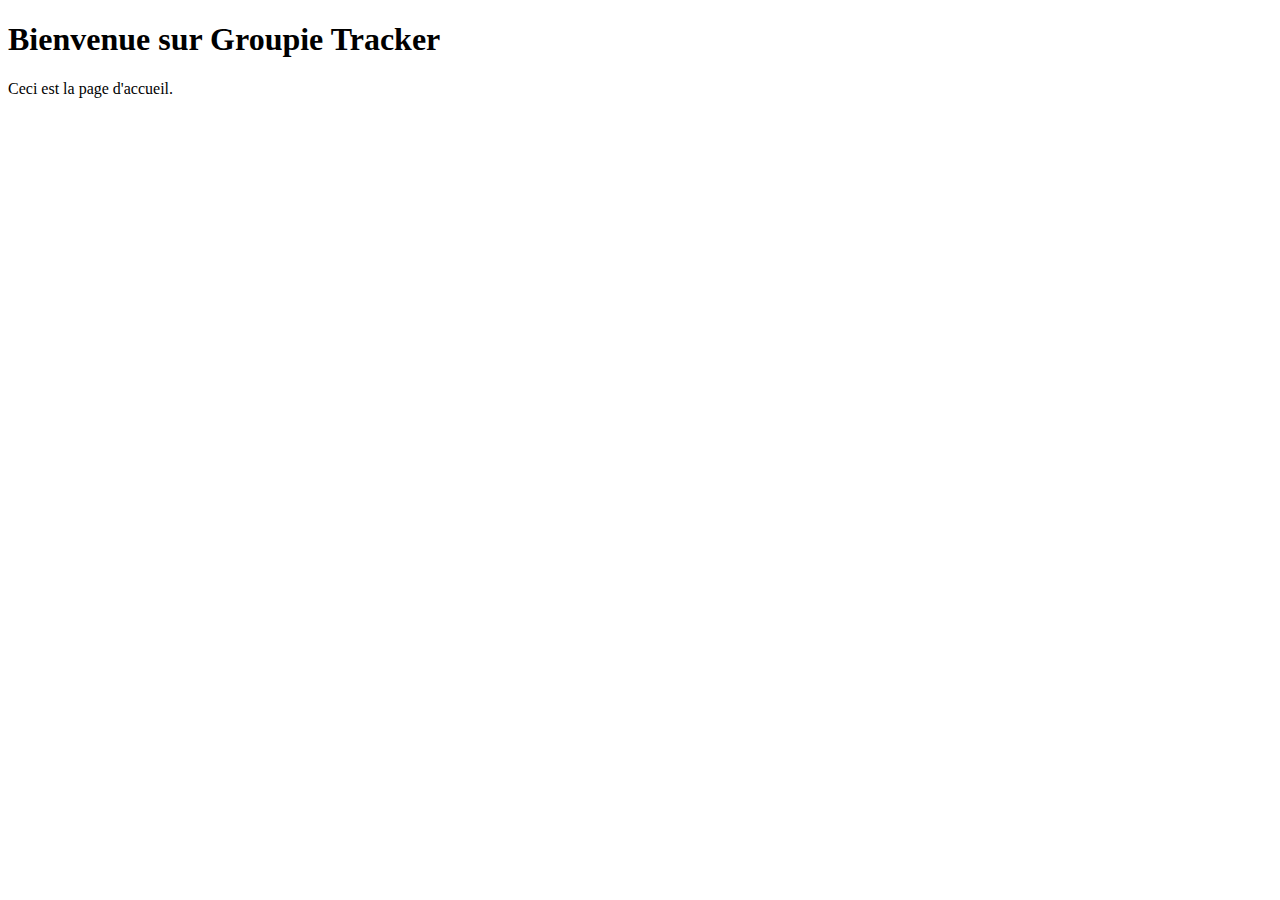
<file: templates/index.html>
<!DOCTYPE html>
<html lang="fr">
<head>
    <meta charset="UTF-8">
    <meta name="viewport" content="width=device-width, initial-scale=1.0">
    <title>Groupie Tracker</title>
</head>
<body>
    <h1>Bienvenue sur Groupie Tracker</h1>
    <p>Ceci est la page d'accueil.</p>
    
</body>
</html>
</file>
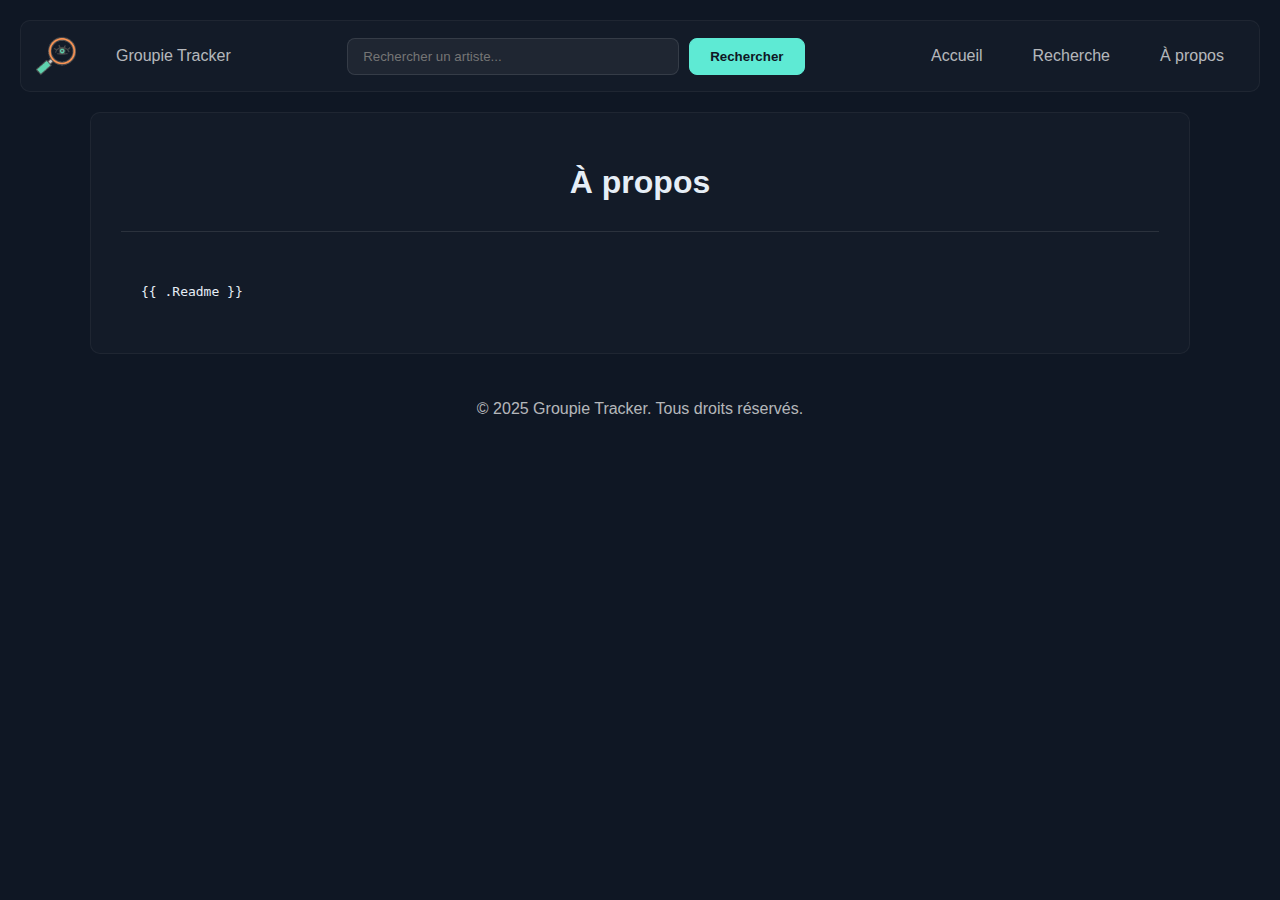
<file: template/about.html>
<!DOCTYPE html>
<html lang="fr">
<head>
    <meta charset="UTF-8">
    <link rel="icon" type="image/png" href="/static/image/logo.png">
    <link rel="stylesheet" href="/static/css/style.css">
    <title>À propos - Groupie Tracker</title>
</head>
<body class="page">
    <header class="site-header">
        <div class="header-content">
            <div class="header-logo">
                <img src="/static/image/logo.png" alt="Logo Groupie Tracker" class="logo">
                <a href="/"  class="nav-link">Groupie Tracker</a>
            </div >
            <form method="GET" action="/search" class="search-form" style= "margin:0; ">
                <input type="text" name="name" placeholder="Rechercher un artiste..." class="search-input">
                <button type="submit" class="search-button">Rechercher</button>
            </form>
            <nav class="header-nav">
                <a href="/" class="nav-link">Accueil</a>
                <a href="/search" class="nav-link">Recherche</a>
                <a href="/about" class="nav-link">À propos</a>
            </nav>
        </div>
    </header>
    <div class="container">
        <main class="content">
            <div class="page-header">
                <h1>À propos</h1>
            </div>
            <div style="white-space: pre-wrap; line-height: 1.6; font-family: monospace; background-color: var(--bg-overlay); padding: 20px; border-radius: 8px; border: 1px solid var(--border);">{{ .Readme }}</div>
        </main>
        <footer class="site-footer">
            <p>&copy; 2025 Groupie Tracker. Tous droits réservés.</p>
        </footer>
    </div>
</body>
</html>
</file>
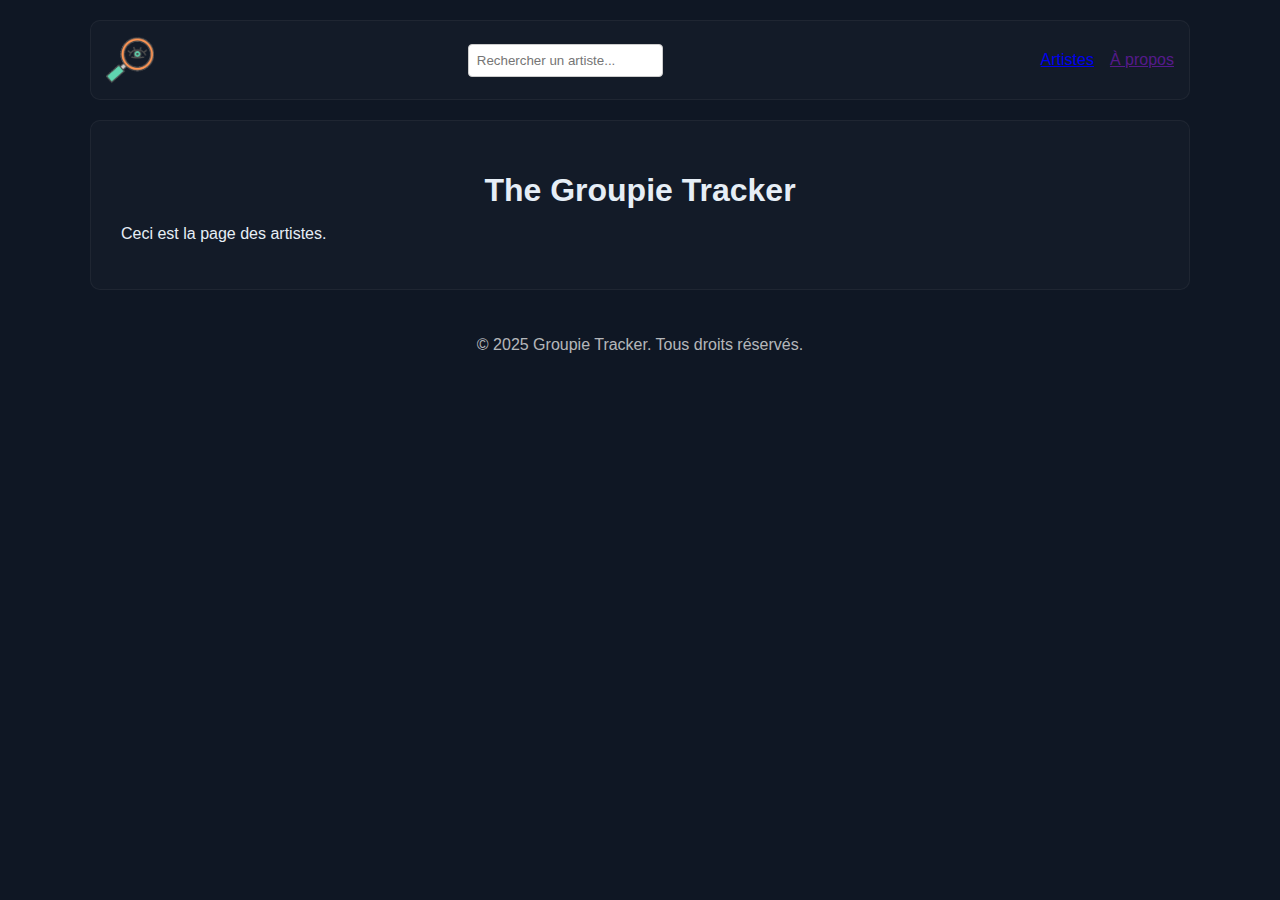
<file: templates/artists.html>
<!DOCTYPE html>
<html lang="fr">
<head>
    <meta charset="UTF-8">
    <link rel="icon" type="image/png" href="/static/image/logo.png">
    <link rel="stylesheet" href="/static/css/style.css">
    <title>Groupie Tracker</title>

    <link rel="stylesheet" img src="/static/image/logo.png">
</head>
<body class="page">
    <div class="container">
<!-- Haut de la page "nav barre" -->
        <header class="site-header">
            <nav class="main-nav" style="display: flex; align-items: center; justify-content: space-between; width: 100%;">
                <a href="/" style="display: flex; align-items: center;">
                    <img src="/static/image/logo.png" alt="Logo Groupie Tracker" class="logo" style="height: 48px; width: auto;">
                </a>
                <div>
                    <form action="/artists" method="get" style="display: flex; align-items: center; gap: 8px;">
                            <input type="text" name="query" placeholder="Rechercher un artiste..." style="padding: 8px; border: 1px solid #ccc; border-radius: 4px;">
                    </form>
                </div>
                <div style="display:flex; align-items:center; gap:24px;">
                    <svg width="40" height="40" viewBox="0 0 50 50" fill="none" aria-hidden="true"></svg>
                    <ul style="display:flex; gap:16px; list-style:none; margin:0; padding:0;">
                        <li><a href="/artists">Artistes</a></li>
                        <li><a href="">À propos</a></li>
                    </ul>
                </div>
            </nav>
        </header>
<!-- Contenue de la page -->
        <main class="content">  
            <h1>The Groupie Tracker</h1>
            <p>Ceci est la page des artistes.</p>
            
        </main>
<!-- Bas de page -->
        <footer class="site-footer">
            <p>&copy; 2025 Groupie Tracker. Tous droits réservés.</p>
        </footer>
    </div>
</body>
</html>
</file>
<file: static/css/style.css>
body {
    font-family: Arial, sans-serif;
    background-color: #0f1724;
    color: #e6eef6;
    padding: 20px;
    margin: 0;
}

.container {
    max-width: 1100px;
    margin: 0 auto;
}

.site-header {
    background-color: rgba(255, 255, 255, 0.02);
    padding: 15px;
    border-radius: 10px;
    border: 1px solid rgba(255, 255, 255, 0.05);
    margin-bottom: 20px;
}

.header-content {
    display: flex;
    align-items: center;
    justify-content: space-between;
}

.header-logo {
    display: flex;
    align-items: center;
}
/* Circles Wrapper */
.circles-wrapper {
    width: 100%;
    display: flex;
    flex-direction: column;
    align-items: center;
    gap: 100px;
    padding: 80px 20px 40px 20px; /* more top padding so circles sit lower on the page */
}

.rotating-circle {
    /* rotation disabled — items are placed statically around the circle */
    animation: none !important;
    transform-origin: center center;
    will-change: transform;
}

@keyframes rotate {
    from {
        transform: rotate(0deg);
    }
    to {
        transform: rotate(360deg);
    }
}

.group-item img {
    width: 100%;
    height: 100%;
    object-fit: cover;
}
.group-item {
    box-shadow: 0 0 30px rgba(94, 173, 212, 0.08);
    transition: all 0.4s ease;
}

/* Tooltip for group info */
.group-info-tooltip {
    position: fixed;
    background: linear-gradient(135deg, rgba(11, 18, 32, 0.95), rgba(20, 30, 50, 0.95));
    border: 1px solid var(--accent);
    border-radius: var(--radius);
    padding: 15px 20px;
    pointer-events: none;
    opacity: 0;
    transition: opacity 0.3s ease;
    z-index: 100;
    min-width: 200px;
    box-shadow: 0 0 20px rgba(94, 173, 212, 0.3);
}

.group-info-tooltip.visible {
    opacity: 1;
}

.info-content h3 {
    margin: 0 0 8px 0;
    color: var(--accent);
    font-size: 1rem;
    font-weight: 600;
}

.info-content p {
    margin: 4px 0;
    font-size: 0.85rem;
    color: rgba(230, 238, 246, 0.8);
    line-height: 1.4;
    
}

.header-logo .logo {
    height: 40px;
    margin-right: 10px;
}

.logo-text {
    font-size: 1.4rem;
    font-weight: bold;
}

.header-nav {
    display: flex;
}

.nav-link {
    padding: 10px 20px;
    color: rgba(255, 255, 255, 0.7);
    text-decoration: none;
    margin-left: 10px;
}

.nav-link:hover {
    color: #5eead4;
}

.content {
    padding: 30px;
    border-radius: 10px;
    background-color: rgba(255, 255, 255, 0.02);
    border: 1px solid rgba(255, 255, 255, 0.05);
}

.content h1 {
    text-align: center;
    font-size: 2rem;
    margin-bottom: 10px;
}

.page-header {
    text-align: center;
    margin-bottom: 30px;
    padding-bottom: 20px;
    border-bottom: 1px solid rgba(255, 255, 255, 0.1);
}

.search-form {
    display: flex;
    margin-top: 20px;
    justify-content: center;
}

.search-input {
    padding: 10px 15px;
    border: 1px solid rgba(255, 255, 255, 0.1);
    border-radius: 8px;
    background-color: rgba(255, 255, 255, 0.05);
    color: #e6eef6;
    width: 300px;
    margin-right: 10px;
}

.search-button {
    padding: 10px 20px;
    border: 1px solid #5eead4;
    border-radius: 8px;
    background-color: #5eead4;
    color: #0f1724;
    font-weight: bold;
    cursor: pointer;
}

.artists-stats {
    text-align: center;
    padding: 10px;
    background-color: rgba(255, 255, 255, 0.02);
    border-radius: 8px;
    color: rgba(255, 255, 255, 0.7);
    margin-bottom: 20px;
}

.artists-container {
    display: grid;
    grid-template-columns: repeat(auto-fill, minmax(280px, 1fr));
    gap: 20px;
    margin-top: 30px;
}

.artist-card {
    background-color: rgba(255, 255, 255, 0.05);
    border: 1px solid rgba(255, 255, 255, 0.1);
    border-radius: 10px;
    overflow: hidden;
    max-height: 500px;
}

.artist-image {
    width: 100%;
    height: 200px;
    object-fit: cover;
}

.artist-info {
    padding: 15px;
}

.artist-info h2 {
    color: #5eead4;
    margin-bottom: 10px;
}

.artist-info ul {
    list-style: none;
    padding: 0;
    margin-top: 10px;
    max-height: 120px;
    overflow-y: auto;
}

.artist-info ul li {
    padding: 3px 0;
    color: rgba(255, 255, 255, 0.7);
    font-size: 0.85rem;
}

/* Scrollbar - à garder */
.artist-info ul::-webkit-scrollbar {
    width: 4px;
}

.artist-info ul::-webkit-scrollbar-track {
    background-color: rgba(255, 255, 255, 0.02);
    border-radius: 2px;
}

.artist-info ul::-webkit-scrollbar-thumb {
    background-color: #5eead4;
    border-radius: 2px;
}

.artist-card-link {
    text-decoration: none;
    color: inherit;
    display: block;
}

.site-footer {
    padding: 10px 15px;
    text-align: center;
    color: rgba(255, 255, 255, 0.7);
    margin-top: 20px;
}

.artist-detail-main {
    display: flex;
    margin-bottom: 30px;
}

.artist-detail-image {
    width: 300px;
    height: 300px;
    object-fit: cover;
    border-radius: 10px;
    border: 1px solid rgba(255, 255, 255, 0.1);
    margin-right: 30px;
}

.info-section {
    background-color: rgba(255, 255, 255, 0.05);
    padding: 20px;
    border-radius: 10px;
    border: 1px solid rgba(255, 255, 255, 0.1);
    margin-bottom: 20px;
}

.info-section h3 {
    color: #5eead4;
    margin-bottom: 15px;
    border-bottom: 1px solid rgba(255, 255, 255, 0.1);
    padding-bottom: 8px;
}

.members-list, .locations-list, .dates-list {
    list-style: none;
    padding: 0;
    margin: 0;
}

.members-list li, .locations-list li, .dates-list li {
    padding: 8px 12px;
    margin-bottom: 5px;
    background-color: rgba(255, 255, 255, 0.02);
    border-radius: 6px;
    color: #e6eef6;
    border-left: 3px solid #5eead4;
}

.relations-container {
    display: grid;
    grid-template-columns: repeat(auto-fill, minmax(250px, 1fr));
    gap: 15px;
    margin-top: 15px;
}

.relation-item {
    background-color: rgba(255, 255, 255, 0.02);
    padding: 15px;
    border-radius: 8px;
    border: 1px solid rgba(255, 255, 255, 0.1);
}

.relation-dates {
    list-style: none;
    padding: 0;
    margin: 0;
}

.relation-dates li {
    padding: 5px 10px;
    margin-bottom: 4px;
    background-color: #0f1724;
    border-radius: 4px;
    color: rgba(255, 255, 255, 0.7);
}

.back-link {
    color: #5eead4;
    text-decoration: none;
    margin-bottom: 15px;
    display: inline-block;
}

.back-link:hover {
    text-decoration: underline;
}

.Artist-container {
    display: flex;
    flex-direction: column;
    align-items: center;
    border: 1px solid rgb(255, 255, 255);
    width: 30%;
    margin-bottom: 1%;
}
</file>
